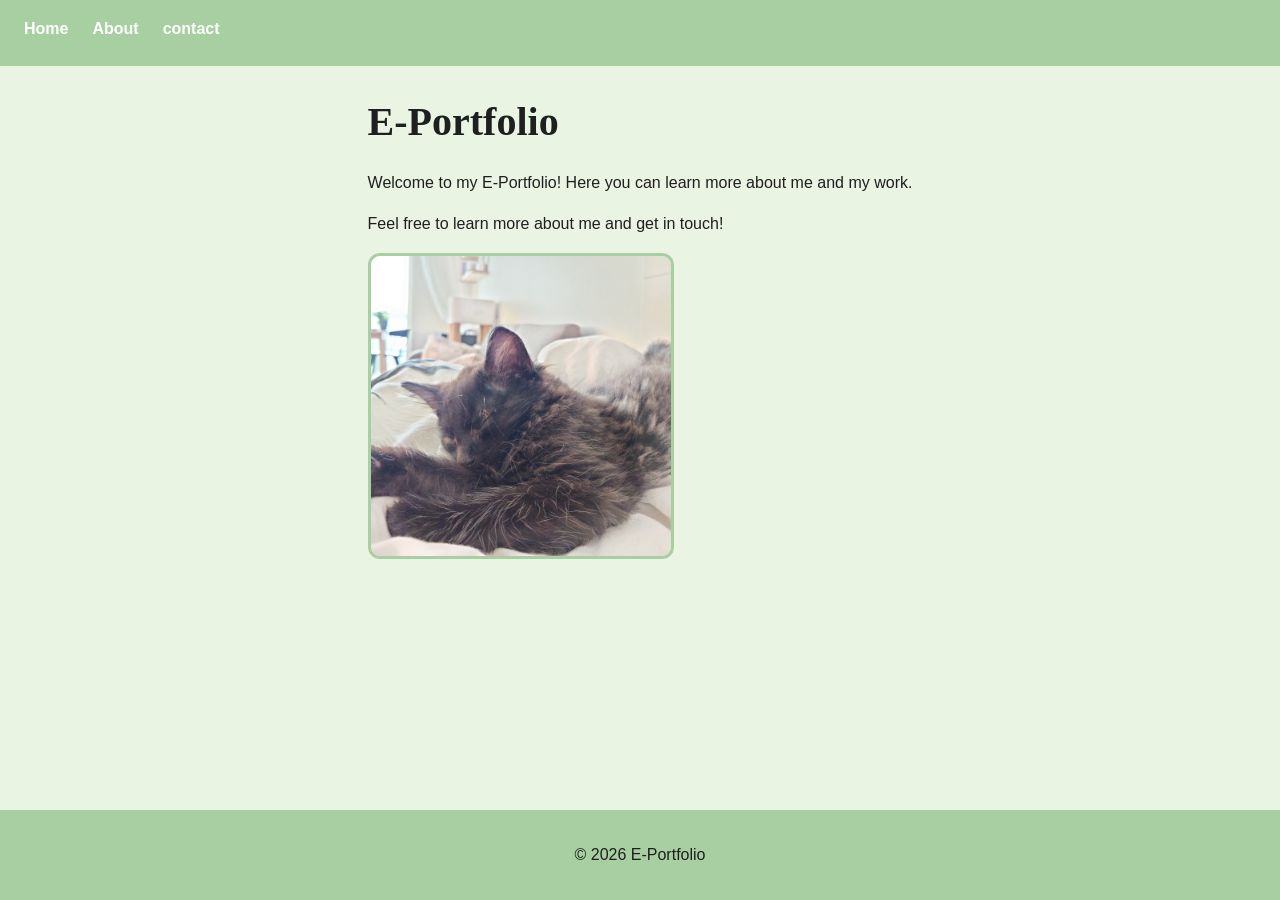
<file: Assigment1/index.html>
<!DOCTYPE html>
<html lang="en">    
<head>  
    <meta charset="UTF-8">
    <meta name="viewport" content="width=device-width, initial-scale=1.0">
    <title>E-Portfolio</title>
    <link rel="stylesheet" href="style.css">
</head> 
<body>
    <header>
        <nav>
            <ul> 
                <li><a href="index.html">Home</a></li>
                <li><a href="about.html">About</a></li>
                <li><a href="contact.html">contact</a></li>
            </ul>
        </nav>
    </header>
    <main> 
        <h1>E-Portfolio</h1>
        <p>Welcome to my E-Portfolio! Here you can learn more about me and my work.</p>

        <p>Feel free to learn more about me and get in touch!</p>

        <img src="IMG_20230409_124516.jpg" alt="Profile picture of Emmi" width="300">

        
    </main>
    
    <footer>
        <p>© 2026 E-Portfolio</p>
    </footer>
</body>
</html>
</file>
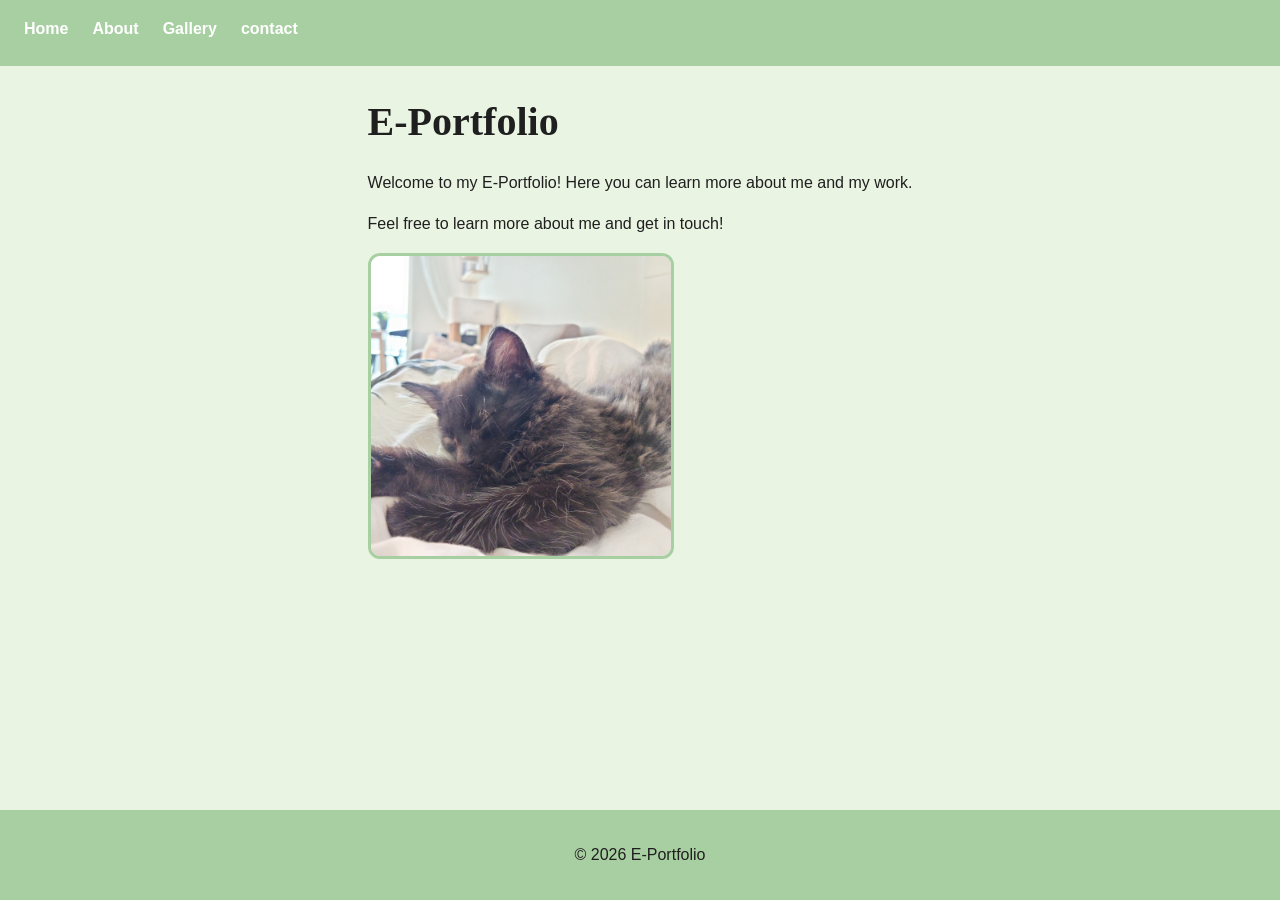
<file: Assigment2/index.html>
<!DOCTYPE html>
<html lang="en">    
<head>  
    <meta charset="UTF-8">
    <meta name="viewport" content="width=device-width, initial-scale=1.0">
    <title>E-Portfolio</title>
    <link rel="stylesheet" href="style.css">
    <script src="script.js" defer></script>
</head> 
<body>
    <header>
        <nav>
            <ul> 
                <li><a href="index.html">Home</a></li>
                <li><a href="about.html">About</a></li>
                <li><a href="gallery.html">Gallery</a></li>
                <li><a href="contact.html">contact</a></li>
            </ul>
        </nav>
    </header>
    <main> 
        <h1>E-Portfolio</h1>
        <p>Welcome to my E-Portfolio! Here you can learn more about me and my work.</p>

        <p>Feel free to learn more about me and get in touch!</p>

        <img src="IMG_20230409_124516.jpg" alt="Profile picture of Emmi" width="300">

        
    </main>
    
    <footer>
        <p>© 2026 E-Portfolio</p>
    </footer>
</body>
</html>
</file>
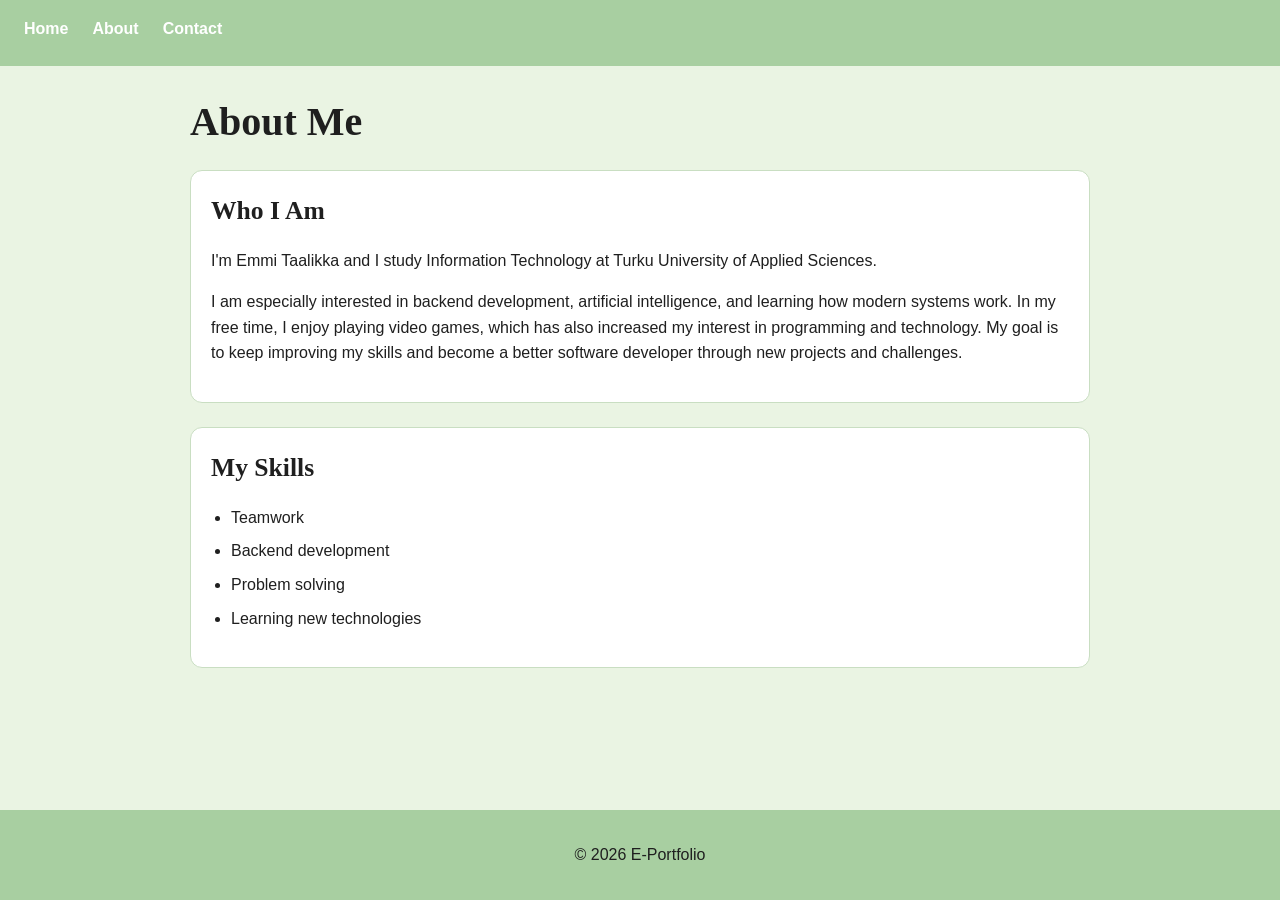
<file: about.html>
<!doctype html>
<html lang="en">
<head>
    <meta charset="utf-8">
    <meta name="viewport" content="width=device-width, initial-scale=1">
    <title>E-Portfolio - About</title>
    <link rel="stylesheet" href="style.css">
</head>
<body>
    <header>
        <nav>
            <ul>
                <li><a href="index.html">Home</a></li>
                <li><a href="about.html">About</a></li>
                <li><a href="contact.html">Contact</a></li>
            </ul>
        </nav>
    </header>

    <main>
        <h1>About Me</h1>

        <section>
            <h2>Who I Am</h2>    
            <p>I'm Emmi Taalikka and I study Information Technology at Turku University of Applied Sciences.</p>
            <p>I am especially interested in backend development, artificial intelligence, and learning how modern systems work. 
                In my free time, I enjoy playing video games, which has also increased my interest in programming and technology. 
                My goal is to keep improving my skills and become a better software developer through new projects and challenges.</p>
        </section>

        <section>
            <h2>My Skills</h2>
            <ul>
                <li>Teamwork</li>
                <li>Backend development</li>
                <li>Problem solving</li>
                <li>Learning new technologies</li>
            </ul>
        </section>   
    </main>

    <footer>
        <p>© 2026 E-Portfolio</p>
    </footer>
</body>
</html>
</file>
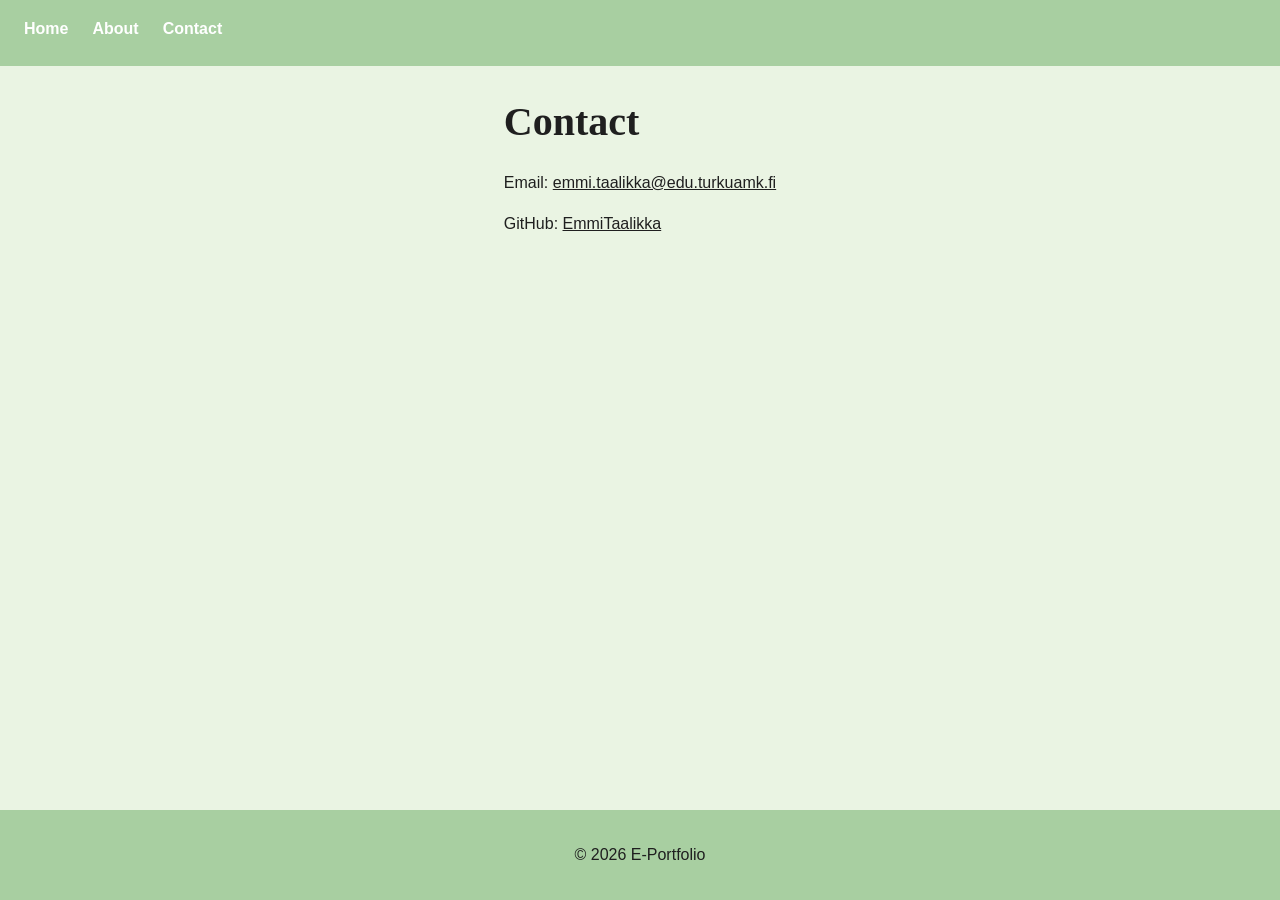
<file: contact.html>
<!doctype html>
<html lang="en">
<head>
    <meta charset="utf-8">
    <meta name="viewport" content="width=device-width, initial-scale=1">
    <title>E-Portfolio - Contact</title>
    <link rel="stylesheet" href="style.css">
</head>
<body>
    <header>
        <nav>
            <ul>
                <li><a href="index.html">Home</a></li>
                <li><a href="about.html">About</a></li>
                <li><a href="contact.html">Contact</a></li>
            </ul>
        </nav>
    </header>

    <main>
        <h1>Contact</h1>
        <p>Email: <a href="mailto:emmi.taalikka@edu.turkuamk.fi">emmi.taalikka@edu.turkuamk.fi</a></p>
        <p>GitHub: <a href="https://github.com/EmmiTaalikka" target="_blank" rel="noopener noreferrer">EmmiTaalikka</a></p>
    </main>

    <footer>
        <p>© 2026 E-Portfolio</p>
    </footer>
</body>
</html>
</file>
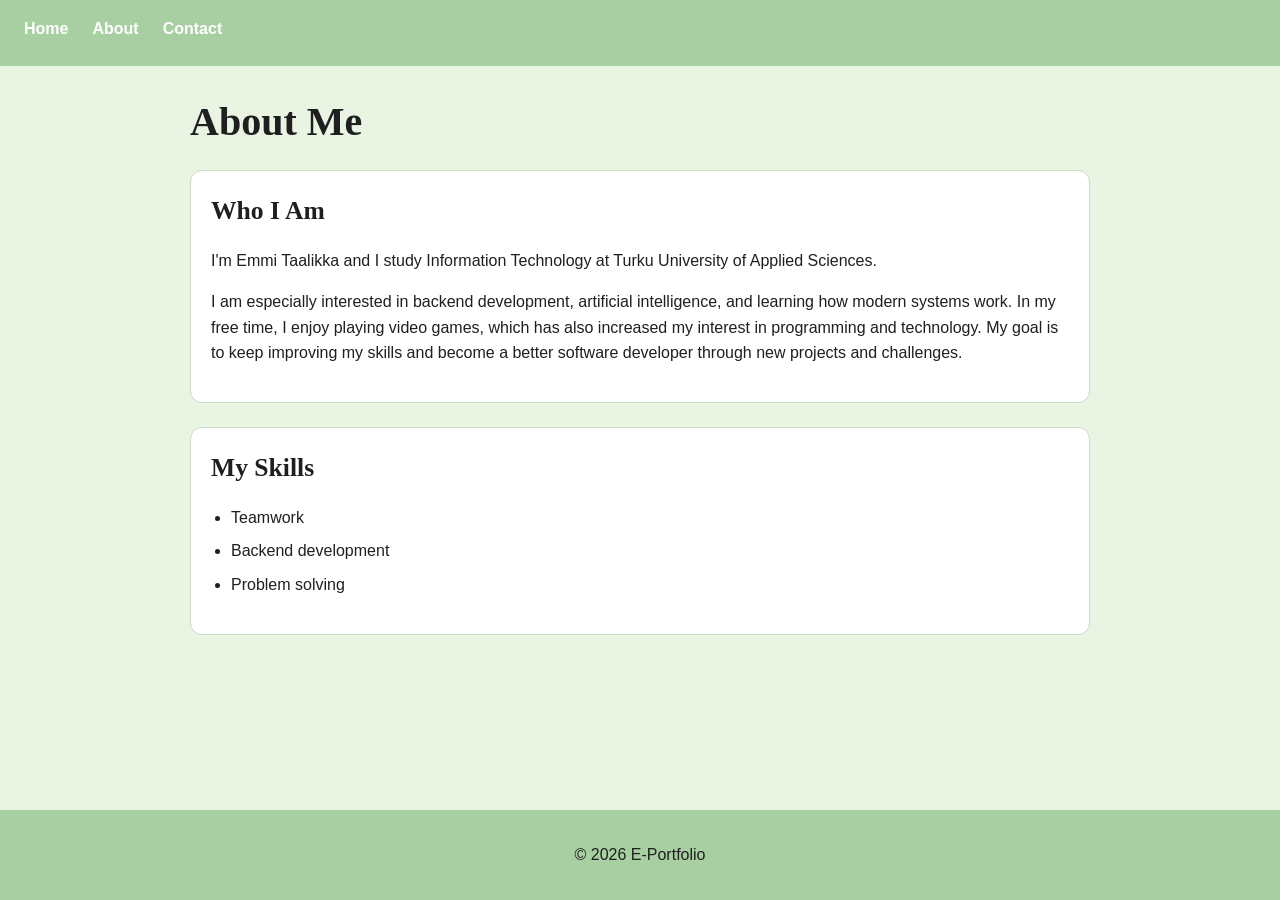
<file: Assigment1/about.html>
<!doctype html>
<html lang="en">
<head>
    <meta charset="utf-8">
    <meta name="viewport" content="width=device-width, initial-scale=1">
    <title>E-Portfolio - About</title>
    <link rel="stylesheet" href="style.css">
</head>
<body>
    <header>
        <nav>
            <ul>
                <li><a href="index.html">Home</a></li>
                <li><a href="about.html">About</a></li>
                <li><a href="contact.html">Contact</a></li>
            </ul>
        </nav>
    </header>

    <main>
        <h1>About Me</h1>

        <section>
            <h2>Who I Am</h2>    
            <p>I'm Emmi Taalikka and I study Information Technology at Turku University of Applied Sciences.</p>
            <p>I am especially interested in backend development, artificial intelligence, and learning how modern systems work. 
                In my free time, I enjoy playing video games, which has also increased my interest in programming and technology. 
                My goal is to keep improving my skills and become a better software developer through new projects and challenges.</p>
        </section>

        <section>
            <h2>My Skills</h2>
            <ul>
                <li>Teamwork</li>
                <li>Backend development</li>
                <li>Problem solving</li>
            </ul>
        </section>   
    </main>

    <footer>
        <p>© 2026 E-Portfolio</p>
    </footer>
</body>
</html>
</file>
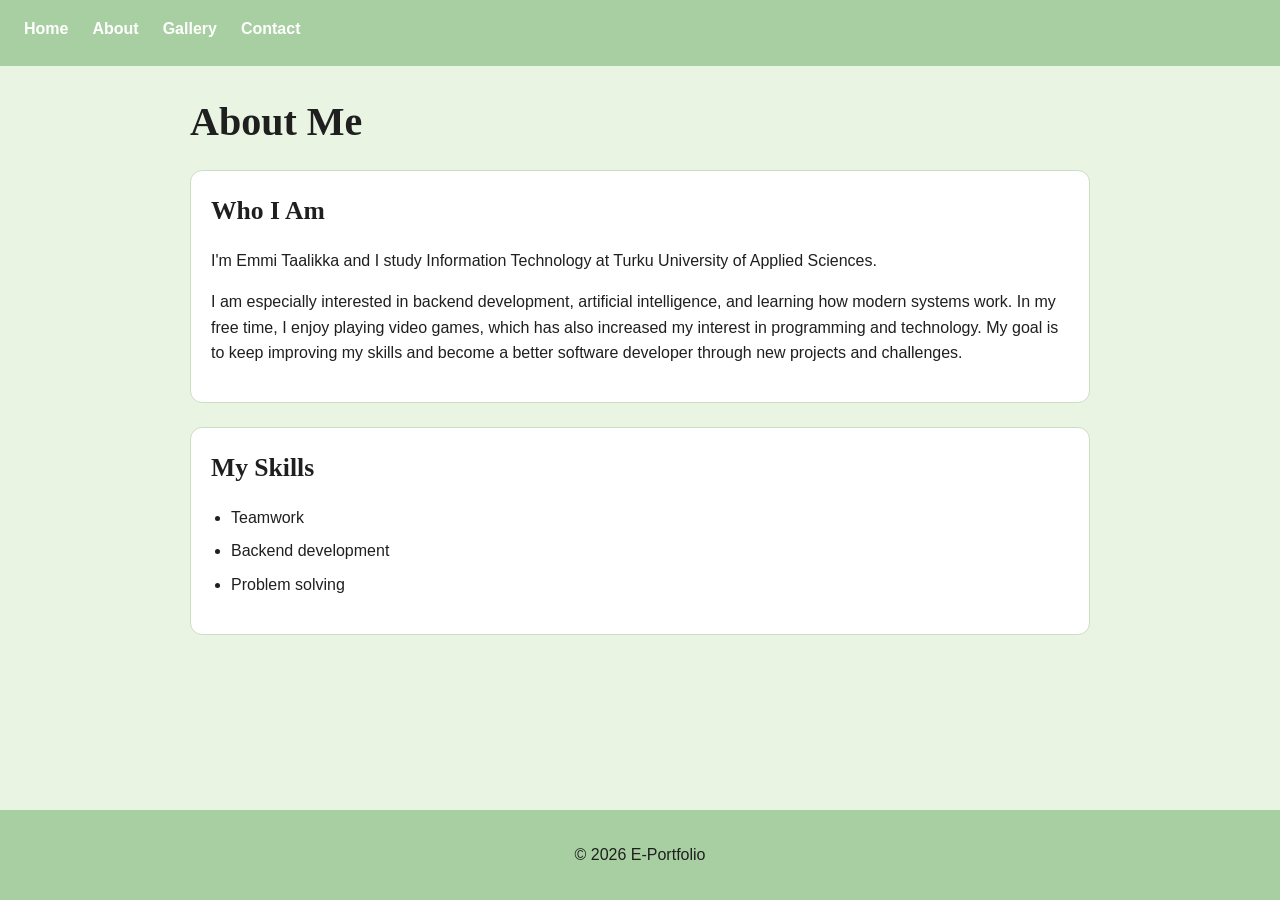
<file: Assigment2/about.html>
<!doctype html>
<html lang="en">
<head>
    <meta charset="utf-8">
    <meta name="viewport" content="width=device-width, initial-scale=1">
    <title>E-Portfolio - About</title>
    <link rel="stylesheet" href="style.css">
</head>
<body>
    <header>
        <nav>
            <ul>
                <li><a href="index.html">Home</a></li>
                <li><a href="about.html">About</a></li>
                <li><a href="gallery.html">Gallery</a></li>
                <li><a href="contact.html">Contact</a></li>
            </ul>
        </nav>
    </header>

    <main>
        <h1>About Me</h1>

        <section>
            <h2>Who I Am</h2>    
            <p>I'm Emmi Taalikka and I study Information Technology at Turku University of Applied Sciences.</p>
            <p>I am especially interested in backend development, artificial intelligence, and learning how modern systems work. 
                In my free time, I enjoy playing video games, which has also increased my interest in programming and technology. 
                My goal is to keep improving my skills and become a better software developer through new projects and challenges.</p>
        </section>

        <section>
            <h2>My Skills</h2>
            <ul>
                <li>Teamwork</li>
                <li>Backend development</li>
                <li>Problem solving</li>
            </ul>
        </section>   
    </main>

    <footer>
        <p>© 2026 E-Portfolio</p>
    </footer>
</body>
</html>
</file>
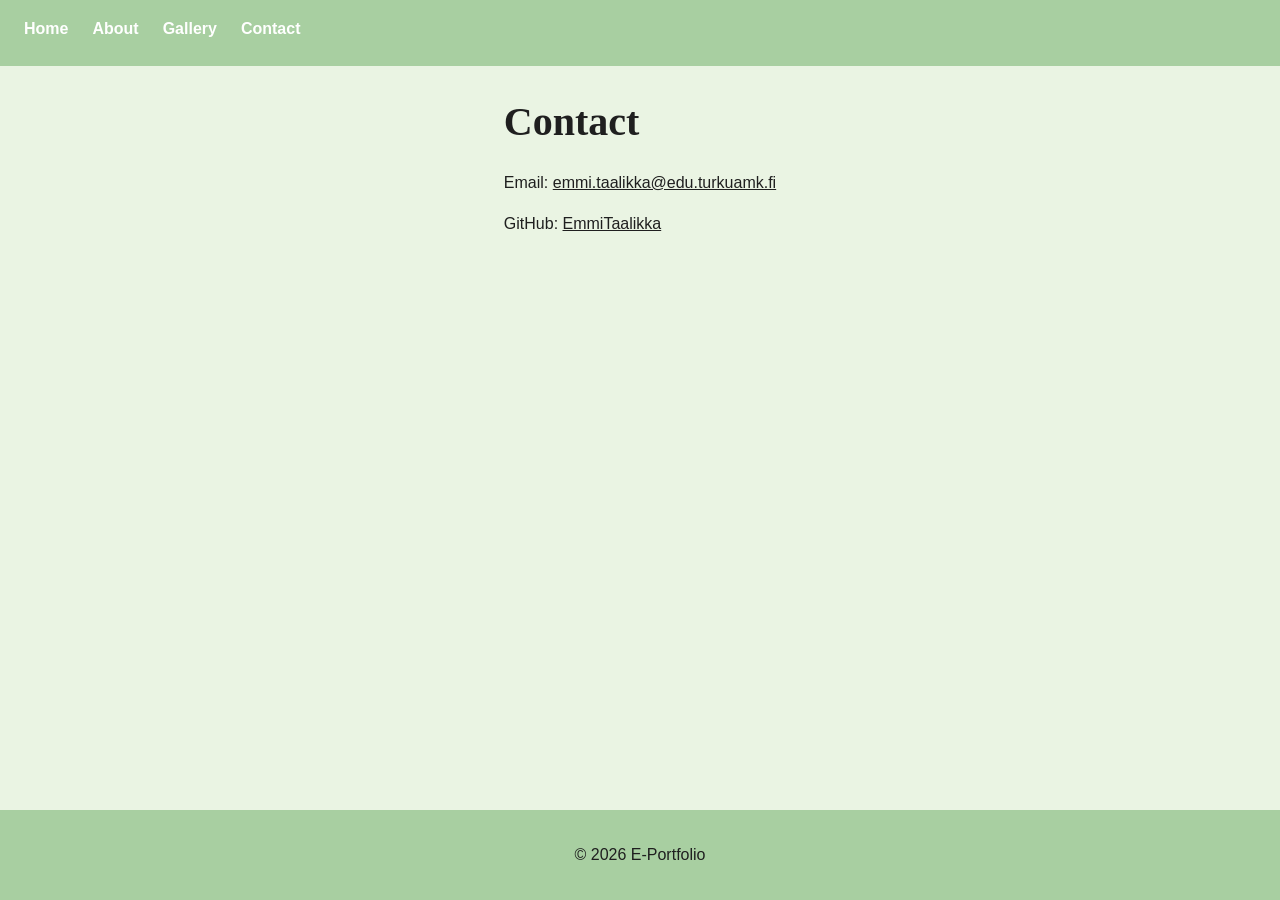
<file: Assigment2/contact.html>
<!doctype html>
<html lang="en">
<head>
    <meta charset="utf-8">
    <meta name="viewport" content="width=device-width, initial-scale=1">
    <title>E-Portfolio - Contact</title>
    <link rel="stylesheet" href="style.css">
</head>
<body>
    <header>
        <nav>
            <ul>
                <li><a href="index.html">Home</a></li>
                <li><a href="about.html">About</a></li>
                <li><a href="gallery.html">Gallery</a></li>
                <li><a href="contact.html">Contact</a></li>
            </ul>
        </nav>
    </header>

    <main>
        <h1>Contact</h1>
        <p>Email: <a href="mailto:emmi.taalikka@edu.turkuamk.fi">emmi.taalikka@edu.turkuamk.fi</a></p>
        <p>GitHub: <a href="https://github.com/EmmiTaalikka" target="_blank" rel="noopener noreferrer">EmmiTaalikka</a></p>
    </main>

    <footer>
        <p>© 2026 E-Portfolio</p>
    </footer>
</body>
</html>
</file>
<file: Assigment1/style.css>
body {
    min-height: 100vh;
    background-color: #eaf4e3;
    color: #1f1f1f;
    font-family: Arial, sans-serif;
    margin: 0;
    line-height: 1.6;
    display: flex;
    flex-direction: column;
}

header {
    background-color: #a8cfa1;
    padding: 16px 24px;
}

nav ul {
    list-style: none;
    margin: 0;
    padding: 0;
    display: flex;
    gap: 24px;
    align-items: center;
    flex-wrap: wrap;
}

nav a {
    color: #ffffff;
    text-decoration: none;
    font-weight: 600;
    font-family: Arial, sans-serif;
}

nav a:hover {
    color: #1f1f1f;
}

main {
    padding: 24px;
    max-width: 900px;
    margin: 0 auto;
    flex: 1;
}

h1, h2 {
    color: #1f1f1f;
    font-family: Georgia, serif;
    margin-top: 0;
}

h1 {
    font-size: 2.5rem;
    margin-bottom: 16px;
}

h2 {
    font-size: 1.6rem;
    margin-bottom: 12px;
}

p {
    margin-bottom: 16px;
}

a {
    color: #1f1f1f;
    text-decoration: underline;
}

a:hover {
    color: #5f7f57;
}

section, article {
    background-color: #ffffff;
    padding: 20px;
    margin-bottom: 24px;
    border-radius: 12px;
    border: 1px solid #c9dec2;
}

img {
    display: block;
    max-width: 100%;
    height: auto;
    margin-top: 16px;
    border-radius: 12px;
    border: 3px solid #a8cfa1;
}

ul {
    padding-left: 20px;
}

li {
    margin-bottom: 8px;
}

footer {
    background-color: #a8cfa1;
    color: #1f1f1f;
    text-align: center;
    padding: 16px 24px;
    margin-top: 24px;
}
</file>
<file: Assigment2/style.css>
body {
    min-height: 100vh;
    background-color: #eaf4e3;
    color: #1f1f1f;
    font-family: Arial, sans-serif;
    margin: 0;
    line-height: 1.6;
    display: flex;
    flex-direction: column;
}

header {
    background-color: #a8cfa1;
    padding: 16px 24px;
}

nav ul {
    list-style: none;
    margin: 0;
    padding: 0;
    display: flex;
    gap: 24px;
    align-items: center;
    flex-wrap: wrap;
}

nav a {
    color: #ffffff;
    text-decoration: none;
    font-weight: 600;
    font-family: Arial, sans-serif;
}

nav a:hover {
    color: #1f1f1f;
}

main {
    padding: 24px;
    max-width: 900px;
    margin: 0 auto;
    flex: 1;
}

h1, h2 {
    color: #1f1f1f;
    font-family: Georgia, serif;
    margin-top: 0;
}

h1 {
    font-size: 2.5rem;
    margin-bottom: 16px;
}

h2 {
    font-size: 1.6rem;
    margin-bottom: 12px;
}

p {
    margin-bottom: 16px;
}

a {
    color: #1f1f1f;
    text-decoration: underline;
}

a:hover {
    color: #5f7f57;
}

section, article {
    background-color: #ffffff;
    padding: 20px;
    margin-bottom: 24px;
    border-radius: 12px;
    border: 1px solid #c9dec2;
}

.gallery {
    display: flex;
    flex-wrap: wrap;
    gap: 20px;
    padding: 0;
    background-color: transparent;
    border: 0;
}

.gallery-item {
    flex: 1 1 260px;
    min-width: 0;
    margin: 0;
    padding: 0;
    background-color: transparent;
    border: 0;
}

.gallery-item img {
    width: 100%;
    aspect-ratio: 4 / 3;
    object-fit: cover;
    margin-top: 0;
}


img {
    display: block;
    max-width: 100%;
    height: auto;
    margin-top: 16px;
    border-radius: 12px;
    border: 3px solid #a8cfa1;
}

ul {
    padding-left: 20px;
}

li {
    margin-bottom: 8px;
}

footer {
    background-color: #a8cfa1;
    color: #1f1f1f;
    text-align: center;
    padding: 16px 24px;
    margin-top: 24px;
}

@media (max-width: 700px) {
    .gallery-item {
        flex-basis: 220px;
    }
}

@media (max-width: 480px) {
    .gallery-item {
        flex-basis: 100%;
    }
}
</file>
<file: style.css>
body {
    min-height: 100vh;
    background-color: #eaf4e3;
    color: #1f1f1f;
    font-family: Arial, sans-serif;
    margin: 0;
    line-height: 1.6;
    display: flex;
    flex-direction: column;
}

header {
    background-color: #a8cfa1;
    padding: 16px 24px;
}

nav ul {
    list-style: none;
    margin: 0;
    padding: 0;
    display: flex;
    gap: 24px;
    align-items: center;
    flex-wrap: wrap;
}

nav a {
    color: #ffffff;
    text-decoration: none;
    font-weight: 600;
    font-family: Arial, sans-serif;
}

nav a:hover {
    color: #1f1f1f;
}

main {
    padding: 24px;
    max-width: 900px;
    margin: 0 auto;
    flex: 1;
}

h1, h2 {
    color: #1f1f1f;
    font-family: Georgia, serif;
    margin-top: 0;
}

h1 {
    font-size: 2.5rem;
    margin-bottom: 16px;
}

h2 {
    font-size: 1.6rem;
    margin-bottom: 12px;
}

p {
    margin-bottom: 16px;
}

a {
    color: #1f1f1f;
    text-decoration: underline;
}

a:hover {
    color: #5f7f57;
}

section, article {
    background-color: #ffffff;
    padding: 20px;
    margin-bottom: 24px;
    border-radius: 12px;
    border: 1px solid #c9dec2;
}

img {
    display: block;
    max-width: 100%;
    height: auto;
    margin-top: 16px;
    border-radius: 12px;
    border: 3px solid #a8cfa1;
}

ul {
    padding-left: 20px;
}

li {
    margin-bottom: 8px;
}

footer {
    background-color: #a8cfa1;
    color: #1f1f1f;
    text-align: center;
    padding: 16px 24px;
    margin-top: 24px;
}
</file>
